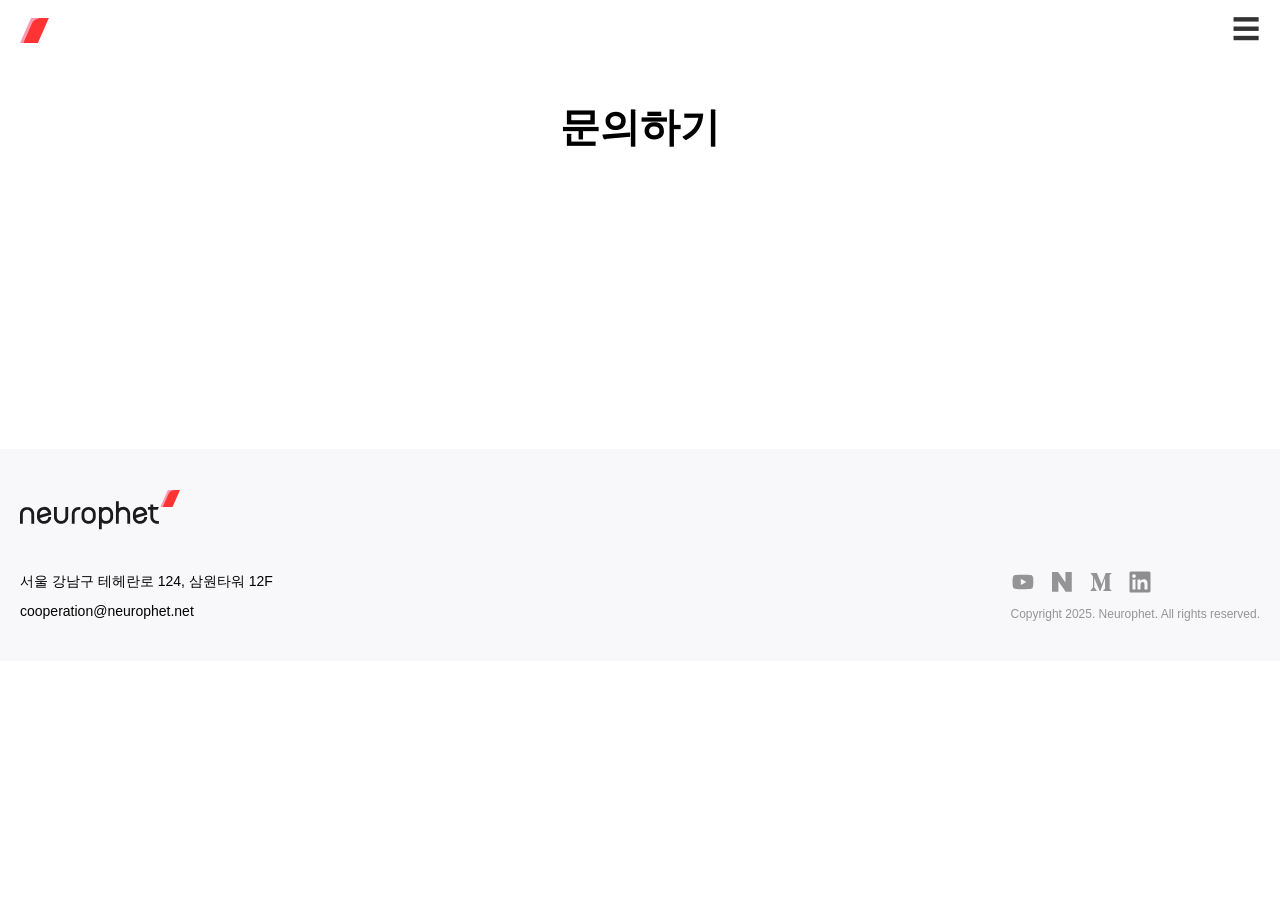
<file: contact.html>
<!DOCTYPE html>
<html lang="ko">
<head>
    <meta charset="UTF-8">
    <meta name="viewport" content="width=device-width, initial-scale=1.0, maximum-scale=1.0, user-scalable=no">
    <meta property="og:title" content="뉴로핏"> 
    <meta property="og:image" content="https://i.ibb.co/spHZCmcQ/og.png">
    <meta property="og:description" content="2016년에 설립된 뉴로핏은 인공지능(AI) 기술 기반으로 ‘진단, 치료 가이드, 치료’ 전 주기에 걸친 뇌 영상 분석 솔루션 및 치료 의료기기를 연구 개발하는 전문기업입니다.">
    <link rel="icon" href="images/favicon.svg">
    <title>문의하기 - 뉴로핏</title>
    <link rel="stylesheet" href="styles.css?v=1">
</head>
<body>

<header class="navbar">
  <div class="navbar-container">
    <a href="index.html" class="logo-link">
      <img src="images/favicon.svg" alt="로고" class="logo" />
    </a>
    <button class="menu-toggle" id="menuToggle" aria-label="메뉴 열기">
  &#9776;  <!-- 햄버거 아이콘 -->
</button>
  </div>
  <nav class="nav-menu" id="navMenu">
    <a href="index.html">메인</a>
    <a href="index.html#login" onclick="alert('메인 페이지로 돌아갑니다.');">보유주수 확인</a>
    <a href="contact.html" class="red-text">문의하기</a>
  </nav>
</header>



<!-- 페이지 제목 섹션 -->
<section class="page-title">
  <h1>문의하기</h1>
</section>

<!-- Tally 폼 섹션 -->
<section class="tally-section">
  <div class="tally-container">
    <!-- Tally 위젯 스크립트 (한 번만 로드하면 됩니다) -->
    <script async src="https://tally.so/widgets/embed.js"></script>

    <!-- 실제 폼을 삽입하는 iframe -->
    <iframe
      data-tally-src="https://tally.so/embed/npNdyJ?alignLeft=1&hideTitle=1&transparentBackground=1&dynamicHeight=1"
      width="100%"
      frameborder="0"
      marginheight="0"
      marginwidth="0"
      title="문의하기 폼">
    </iframe>
  </div>
</section>




<footer class="footer">
  <!-- 로고는 단독 상단 -->
<div class="footer-logo-wrap">
  <a href="index.html">
    <img src="images/logo.svg" alt="Neurophet Logo" class="footer-logo" />
  </a>
</div>

  <!-- 그 아래 좌우 2단 구성 -->
  <div class="footer-content">
    <div class="footer-left">
      <address class="footer-address">
        서울 강남구 테헤란로 124, 삼원타워 12F<br />
      </address>
      <a href="mailto:cooperation@neurophet.net" class="footer-email">cooperation@neurophet.net</a>
    </div>

    <div class="footer-right">
      <div class="footer-icons">
        <a href="https://www.youtube.com/channel/UC9nUVNLs8wjntDPT1yKIE3Q?view_as=subscriber" target="_blank" rel="noopener noreferrer">
          <img src="images/youtube.svg" alt="youtube" />
        </a>
        <a href="https://blog.naver.com/neurophet" target="_blank" rel="noopener noreferrer">
          <img src="images/naver.svg" alt="naver" />
        </a>
        <a href="https://instagram.com" target="_blank" rel="noopener noreferrer">
          <img src="images/medium.svg" alt="medium" />
        </a>
        <a href="https://linkedin.com/company/neurophet" target="_blank" rel="noopener noreferrer">
          <img src="images/linked.svg" alt="LinkedIn" />
        </a>
      </div>
      <p class="footer-text">Copyright 2025. Neurophet. All rights reserved.</p>
    </div>
  </div>
</footer>

<script src="script.js"></script>
    </body>
</html>
</file>
<file: styles.css>
* {
    margin: 0;
    padding: 0;
    box-sizing: border-box;
  }

@font-face {
    font-family: 'Pretendard-Regular';
    src: url('https://fastly.jsdelivr.net/gh/Project-Noonnu/noonfonts_2107@1.1/Pretendard-Regular.woff') format('woff');
    font-weight: 400;
    font-style: normal;
}
  
  body, html {
    overflow-x: hidden; /* 모바일 슬라이드 여백 방지 */
    margin: 0;
    padding: 0;
    font-family: 'Pretendard', Arial, sans-serif;
    scroll-behavior: smooth;
  }



  /* 상단 네비게이션 바 */
.navbar {
    position: fixed;
    top: 0;
    width: 100%;
    height: 60px;
    background-color: white;
    z-index: 1000;
}

.navbar-container {
    height: 100%;
    margin: 0 auto;
    display: flex;
    align-items: center;
    padding: 0 20px;
}

/* 로고 이미지 */
.logo {
    height: 29px;
    width: auto;
    z-index: 10000;  
}

/* 로고를 클릭할 수 있도록 */
.logo-link {
    display: flex;
    align-items: center;
    text-decoration: none;
}

/* 햄버거 버튼 */
.menu-toggle {
  background: none;
  border: none;
  font-size: 28px;
  cursor: pointer;
  color: #333;
  margin-left: auto;
  z-index: 10000;    
  position: relative; 
}

/* 기본 숨김 상태 */
.nav-menu {
  position: fixed;
  top: 0;
  right: 0;
  width: 0;           /* 초기엔 숨김 */
  height: 100vh;
  background-color: #fff;
  overflow-x: hidden;
  transition: width 0.3s ease;
  display: flex;
  flex-direction: column;
  align-items: center;
  padding-top: 60px; /* navbar 높이만큼 패딩 */
  box-shadow: -4px 0 12px rgba(0,0,0,0.2);
  z-index: 9999;
}

/* 열릴 때 */
.nav-menu.show {
  width: 100vw;       /* 화면 전체 너비로 확장 */
}

/* 메뉴 링크 스타일 */
.nav-menu a {
  font-size: 1.3rem;  /* 큼직한 글씨 */
  font-weight: 700 !important;
  padding: 20px 50px;
  color: #000000;
  text-decoration: none;
  width: 100%;
  text-align: left;
  border-bottom: 1px solid #eee;
}

.nav-menu a:last-child {
  border-bottom: none;
}

.close-icon {
  font-weight: 500 !important;
  font-family: 'Roboto', sans-serif !important;
  font-size: 32px;
  line-height: 1;
  display: inline-block;
}

.nav-menu a.red-text {
  color: #d90833;          /* 기본 빨간 글씨 */
  transition: color 0.3s ease;
}

.nav-menu a.red-text:hover {
  color: #a70a2a;          /* 호버 시 좀 더 진한 빨간 */
}





/* 메인 히어로 섹션 */
.main-hero {
    display: flex;
    flex-direction: column;
    justify-content: center;
    align-items: center;
    text-align: center;
    padding: 100px 20px 40px; /* 상단 바 밑으로 여백 */
}

/* 두 줄 텍스트 공통 스타일 */
.hero-line {
    font-size: 3rem;
    font-weight: 800;
    margin: 10px 0;
    line-height: 0.6;
}

/* 1줄 색상 */
.hero-line-1 {
    color: #000000; /* 진한 회색 또는 검정 */
}

/* 2줄 색상 */
.hero-line-2 {
    color: #d90833; /* 블루 계열 (원하시면 변경 가능) */
}



.video-section {
    width: 100%;
    height: 450px;
    background-color: #ffffff;
    display: flex;
    justify-content: center;
    align-items: center;
    overflow: hidden;
    position: relative;
}

.main-video {
    min-width: 100%;
    min-height: 100%;
    object-fit: cover;
}



.login-section {
  background-color: #222a35;
  color: #ddd5ca;
  padding: 40px 20px;
  text-align: center;
}

.login-title-box {
  margin-bottom: 30px;
}

.login-title {
  font-size: 2.5rem;
  font-weight: 700;
  margin-bottom: 20px;
}


/* 변수로 li 높이 지정 (선택) */
:root {
  --li-height: 2.6rem;
}

/* 보이는 영역: 4개 아이템 높이 */
.scroll-text-wrapper {
  height: calc(var(--li-height) * 4);
  overflow: hidden;
  position: relative;
  margin-bottom: 40px;
  -webkit-mask-image: linear-gradient(
    to bottom,
    rgba(0,0,0,1) 60%,
    rgba(0,0,0,0) 100%
  );
  mask-image: linear-gradient(
    to bottom,
    rgba(0,0,0,1) 60%,
    rgba(0,0,0,0) 100%
  );
}


/* 슬라이드할 리스트 */
.scroll-text-list {
  list-style: none;
  padding: 0;
  margin: 0;
  transition: transform 0.5s cubic-bezier(0.4, 0, 0.2, 1);
  transform: translateY(0);
  will-change: transform;
}

/* 각 아이템 */
.scroll-text-list li {
  height: var(--li-height);
  line-height: var(--li-height);
  text-align: center;
  font-size: 1.9rem;
  color: #4e555d;
  font-weight: 500;
}

/* 강조된(하이라이트) 아이템 */
.scroll-text-list li.active {
  color: #ffffff;
  font-size: 1.9rem;
  font-weight: 500;
}



/* 기본 입력 요소들 스타일 예시 (추가 필요 시 수정 가능) */
.input-container {
  margin-bottom: 20px;
  text-align: left;
  max-width: 400px;
  margin-left: auto;
  margin-right: auto;
}

.input-label {
  display: block;
  margin-bottom: 8px;
  font-weight: 600;
  font-size: 1.2rem;
}

.input-field {
  width: 100%;
  padding: 10px 12px;
  font-size: 1.1rem;
  border-radius: 6px;
  border: none;
  background-color: #222;
  color: white;
}

.checkbox-container {
  display: flex;
  align-items: center;
  justify-content: center;
  margin-bottom: 20px;
}

.checkbox {
  margin-right: 10px;
}

.checkbox-text {
  font-size: 0.9rem;
}

.submit-btn {
  background-color: #d90833;
  color: white;
  margin-top: 10px;
  padding: 12px 32px;
  font-size: 1rem;
  font-weight: 400;
  border: none;
  border-radius: 6px;
  cursor: pointer;
}





/* --- 뉴스 섹션 전체 --- */
.news-section {
  padding: 20px 30px;
  max-width: 100%;  /* 원하는 최대 너비 */
  margin: 0 auto;
  background-color: #222a35;
  color: #fff;
}

/* 헤더: 좌측 정렬 */
.news-header {
  text-align: left;
  margin-bottom: 40px;
}

/* 작은 빨강 글씨 */
.news-label {
  display: block;
  font-size: 0.875rem;
  font-weight: 600;
  color: #d90833;
  margin-bottom: 8px;
}

/* 큰 제목: 두 줄, 굵음 */
.news-title {
  font-size: 2rem;
  font-weight: 500;
  line-height: 1.2;
  margin: 0;
  color: #ffffff;
}

/* 설명문: 작은 흰 글씨 */
.news-description {
  font-size: 0.9rem;
  color: #ddd5ca;
  font-weight: 200;
  margin-top: 12px;
  line-height: 1.3;
}

.news-list {
  display: grid;
  grid-template-columns: repeat(auto-fill, minmax(300px, 1fr));
  justify-content: center; /* 1fr이 남아도 칸은 가운데로 묶어서 보여줌 */
  gap: 24px;
  border-top: 1px solid #444;
  padding-top: 24px;
}

/* 링크 전체 영역을 블록 처리 */
.news-item a {
  display: flex;
  gap: 16px;
  align-items: flex-start;
  text-decoration: none;
  transition: background-color 0.3s, color 0.3s;
  padding: 8px;
  border-radius: 4px;
}

/* 기본 상태: 약간 어두운 배경 */

/* 이미지에도 부드러운 전환 */
.news-item img {
  width: 80px;
  height: 60px;
    border-radius: 4px;
  object-fit: cover;
  transition: transform 0.3s;
}

/* 제목/날짜 전환 */
.news-content h3,
.news-content time {
  transition: color 0.3s;
}

.news-item a:hover img,
.news-item a:active img {
  transform: scale(1.02);
}

.news-item a:hover .news-content h3,
.news-item a:active .news-content h3 {
  color: #d90833; /* 예: 노란 강조색 */
}

.news-item a:hover .news-content time,
.news-item a:active .news-content time {
  color: #fff; /* 날짜도 밝게 */
}


/* 제목/날짜 컨텐츠 */
.news-content h3 {
  font-size: 1rem;
  color: #ffffff;
  margin: 0 0 8px;
  line-height: 1.4;
}

.news-content time {
  font-size: 0.79rem;
  color: #bbb;
}





/* --- 솔루션 섹션 --- */
.solution-section {
  padding: 60px 30px;
  background-color: #ffffff;
}

.solution-header {
  text-align: left;
  margin-bottom: 40px;
}

.solution-label {
  display: block;
  font-size: 0.875rem;
  font-weight: 600;
  color: #d90833;
  margin-bottom: 8px;
}

.solution-title {
  font-size: 2rem;
  font-weight: 500;
  line-height: 1.2;
  margin: 0;
  color: #000000;
}

.solution-description {
  font-size: 0.9rem;
  color: #4f4f4f;
  font-weight: 200;
  margin-top: 12px;
  line-height: 1.3;
}

/* --- 솔루션 아이템 --- */
.solution-list {
  display: flex;
  flex-direction: column;
  gap: 24px;
}

.solution-item {
  display: flex;
  justify-content: space-between;
  align-items: stretch; /* 이미지 높이 맞추기 위해 stretch */
  background-color: #f8f8fa;
  border-radius: 8px;
  height: 120px; /* 또는 원하는 고정 높이 */
  transition: background-color 0.3s, transform 0.3s;
}

.solution-item:hover {
  background-color: #eeeeee;
  transform: scale(1.01);
}

.solution-text {
  max-width: 60%;
  padding: 20px;
}

.solution-text h3 {
  font-size: 1.2rem;
  font-weight: 700;
  margin: 0 0 6px;
  color: #0f1014;
}

.solution-text p {
  font-size: 0.85rem;
  color: #616161;
  line-height: 1.5;
  margin: 0;
}

.solution-item img {
  height: 100%;         /* 부모 높이에 꽉 차게 */
  width: auto;          /* 가로는 비율 유지 */
  object-fit: cover;
  border-radius: 6px;
  transition: transform 0.3s;
}

.solution-item:hover img {
  transform: scale(1.05);
}



/* --- 협력사 섹션 --- */
.partner-section {
  padding: 60px 30px;
  background-color: #ffffff;
  overflow-x: hidden;
  /* 협력사 섹션 배경이 흰색이라면 텍스트/버튼 색 별도 지정해주세요 */
}

/* 컨테이너: 버튼과 뷰포트 가로 정렬 */
.partner-container {
  display: flex;
  align-items: center;
  position: relative;
}

/* 뷰포트: 넘친 부분 숨김 */
.partner-viewport {
  overflow-x: hidden;
  max-width: 100vw;
  position: relative;
}

.partner-header {
  display: flex;
  justify-content: space-between;
  align-items: center;
  margin-top: 16px;
  margin-bottom: 16px;
}

.partner-btn {
  background: none;
  border: none;
  padding: 0;
  outline: none;
  box-shadow: none;
  display: flex;
  align-items: center;
  justify-content: center;
  width: 25px;
  height: 25px;
  cursor: pointer;
}

.partner-btn img {
  width: 100%;
  height: 100%;
  object-fit: contain;  /* 비율 유지하며 꽉 차게 */
}

.partner-btn-wrap {
  display: flex;
  gap: 8px;
}

.partner-btn.disabled {
  opacity: 0.5;
  pointer-events: none;
}

/* 리스트: 플렉스 + gap */
.partner-list {
  display: flex;
  gap: 12px;                /* 아이템 간격 */
  transition: transform 0.5s ease;
}

/* 데스크탑: 6개 보이기 ⇒ (100% - 5*12px) / 6 */
.partner-item {
  box-sizing: border-box;
  flex: 0 0 calc((100% - 60px) / 6);  /* 데스크탑: 6개 */
  display: flex;
  flex-direction: column;
  align-items: center;
  text-align: center;
  padding: 0;
}

.partner-item .logo-box {
  width: 100%;
  aspect-ratio: 1 / 1;  /* 정사각형 유지 */
  background-color: #f0f0f0;
  display: flex;
  align-items: center;
  justify-content: center;
  padding: 8px;
  box-sizing: border-box;
}

/* 이미지 사이즈 제한 */
.partner-item img {
  max-height: 60%;
  max-width: 80%;
  object-fit: contain;
}

/* 설명 텍스트 */
.partner-item p {
  margin: 8px 0 0;
  font-size: 0.8rem;
  color: #666;
  padding: 0 4px;
  box-sizing: border-box;
}

/* 모바일: 3개 보이기 + 간격 재계산 */
@media (max-width: 600px) {
  .partner-item {
    flex: 0 0 calc((100% - 24px) / 3);
  }
}



.event-section {
  padding: 20px 30px;
  max-width: 100%;  /* 원하는 최대 너비 */
  margin: 0 auto;
  background-color: #f8f8fa;
  color: #000000;
  
}

.event-header {
  display: flex;
  justify-content: space-between;
  align-items: center;
  margin-bottom: 20px;
}
.event-title {
  font-size: 2rem;
  font-weight: 800;
  text-align: left;
}

.description-and-buttons {
  display: flex;
  justify-content: space-between; /* 좌우 배치 유지 */
  align-items: flex-start;        /* 상단 정렬로 바꾸기! (기본은 center였음) */
  gap: 16px;
  margin-bottom: 30px;
}

.event-buttons {
  display: flex;
  gap: 8px;
  margin-top: auto;  /* 가장 핵심! 버튼을 컨테이너 높이 끝으로 밀기 */
}

.event-btn {
  background: none;
  border: none;
  padding: 0;
  outline: none;
  box-shadow: none;
  display: flex;
  align-items: center;
  justify-content: center;
  width: 25px;
  height: 25px;
  cursor: pointer;
}

.event-btn img {
  width: 100%;
  height: 100%;
  object-fit: contain;
}

.event-btn.disabled {
  opacity: 0.5;           /* 불투명도 조절 */
  pointer-events: none;   /* 클릭 방지 */
  cursor: default;        /* 커서 변경 */
}

.event-viewport {
  overflow: hidden;
}
.event-list {
  display: flex;
  gap: 16px;
  transition: transform 0.5s ease;
}
.event-item {
  flex: 0 0 calc((100% - 32px) / 3);
  background-color: #ffffff;
  border-radius: 12px;
  overflow: hidden;
  display: flex;
  flex-direction: column;
  height: 300px;
}
.event-img {
  height: 50%;
  overflow: hidden;
}
.event-img img {
  width: 100%;
  height: 100%;
  object-fit: cover;
}
.event-info {
  padding: 12px;
  display: flex;
  flex-direction: column;
  justify-content: flex-start;
  height: 50%;
}
.event-title-main {
  font-size: 20px;
  font-weight: 700;
    margin-top: 20px;
  margin-bottom: 40px;
}
.event-subtext {
  font-size: 15px;
  font-weight: 400;
  color: #525252;
  margin-bottom: 10px;
}
.event-tag {
  font-size: 12px;
  background-color: #ffffff;
  padding: 4px 8px;
  border-radius: 6px;
  font-weight: 200;
  color: #707070;
  border: 1px solid #dddddd; /* 회색 계열 실선 테두리 */
  align-self: flex-start;
  text-align: center;
}

@media (max-width: 768px) {
  .event-item {
    flex: 0 0 calc((100% - 16px) / 2);
  }
}

@media (max-width: 480px) {
  .event-item {
    flex: 0 0 100%;
  }
}



.footer {
  background-color: #f8f8fa;
  color: #eee;
  padding: 40px 20px;
  font-size: 14px;
}

.footer-logo-wrap {
  text-align: left;
  margin-bottom: 30px;
}

.footer-logo {
  width: 160px;
}

.footer-content {
  display: flex;
  justify-content: space-between;
  flex-wrap: wrap;
  gap: 20px;
}

.footer-left {
  max-width: 300px;
}

.footer-address {
  font-style: normal;
  line-height: 1.6;
  margin-bottom: 10px;
  color: #000000;
}

.footer-email {
  color: #000000;
  text-decoration: none;
}

.footer-email:hover {
  text-decoration: underline;
}

.footer-right {
  text-align: right;
  max-width: 300px;
}

.footer-icons {
  display: flex;
  gap: 15px;
  margin-bottom: 10px;
}

.footer-icons img {
  width: 24px;
  height: 24px;
  transition: filter 0.3s ease;
}

.footer-icons a:hover img {
  filter: brightness(0) invert(0.6);
}

.footer-text {
  font-size: 12px;
  color: #959597;
}





.hero-section {
  margin-top: 60px; /* navbar 높이와 똑같이 맞춰야 함 */
  position: relative;
  width: 100%;
  height: 250px;
  background-image: url('images/SubtopSolution_img_04.png');
  background-size: cover;
  background-position: center;
}

.hero-overlay {
  background-color: rgba(0, 0, 0, 0.4);
  height: 100%;
  display: flex;
  align-items: center;
  justify-content: center;
  color: white;
}

.hero-overlay h1 {
  color: #fff;
  font-size: 2rem;
  font-weight: bold;
  text-align: center;
}



.neurophet-section {
  background-color: #222a35;
  color: white;
  text-align: center;
  padding: 90px 20px;
  position: relative; /* 자식의 absolute 기준점 */
  overflow: visible;   /* 이미지가 섹션을 벗어나 보일 수 있도록 */
}

.section-transition {
  position: absolute;
  bottom: 0px; /* ↓ 조절 가능: 얼마나 걸칠지 */
  left: 0;
  width: 100%;
  z-index: 10;
}

.section-transition img {
  width: 100%;
  display: block;
}

.title-mid {
  font-size: 24px;
  margin-bottom: 8px;
  font-weight: 600;
}

.title-large {
      color: #4c72c5;
  font-size: 36px;
  font-weight: 800;
  margin-bottom: 12px;
}

.title-small {
  font-size: 18px;
    font-weight: 600;
  margin-bottom: 8px;
}

.title-xsmall {
      font-weight: 200;
  font-size: 14px;
  margin-bottom: 24px;
  line-height: 1.5;
}

.tag-boxes {
      font-weight: 200;
  display: flex;
  justify-content: center;
  flex-wrap: wrap;
  gap: 12px;
  margin-bottom: 30px;
}

.tag-line {
  display: flex;
  align-items: center;
  gap: 12px;
  color: white;
  font-size: 12px;
}

.tag-gray {
  background-color: #44546a;
  color: white;
  padding: 6px 12px;
  border-radius: 4px;
  font-size: 12px;
  font-weight: bold;
  white-space: nowrap;
  display: flex;
  align-items: center;
  justify-content: center;
        font-weight: 500;
}

.tag-line-link {
  text-decoration: none;
}

.tag-line-link:hover .tag-gray,
.tag-line-link:hover span {
  text-shadow: 0 0 5px rgba(255, 255, 255, 0.5);
  transition: all 0.3s ease;
}

.grid-outline-boxes {
  display: flex; /* grid 대신 flex로 변경 */
  flex-wrap: wrap;
  gap: 12px;
  margin-bottom: 30px;
  justify-content: center; /* 필요 시 가운데 정렬 */
}

.outline-box {
  border: 1px solid white;
  padding: 6px 10px;
  font-size: 11px;
  border-radius: 3px;
  white-space: nowrap;     /* 줄바꿈 금지 */
  overflow: hidden;        /* 넘친 내용 숨김 */
  text-overflow: clip;     /* 말줄임표도 없이 그냥 잘림 */
  display: inline-block;
}

.footnote {
  font-size: 12px;
  opacity: 0.6;
        font-weight: 200;
}



.user-info-section {
  display: flex;
  flex-direction: column;
  gap: 20px;
}

.info-block {
  display: flex;
  align-items: flex-start;
  gap: 20px;
}

.info-block .icon {
  display: flex;
  align-items: center; /* ✅ 아이콘 내부도 수직 정렬 */
}

.info-block .icon img {
  width: 34px;
  height: auto;
}

.info-block .info-text h3 {
  margin: 0 0 17px 0;
  font-size: 1.3rem;
  font-weight: 700;
  transform: translateY(4px); /* 살짝 아래로 */
  color: #4c72c5;
}

.info-text p {
  margin: 0 0 12px 0; /* 아래쪽에만 간격 */
}

.label {
  display: inline-block;
  font-weight: 600;
  font-size: 1.1rem;
  margin-bottom: 5px;
}

.value {
  font-weight: 400;
  font-size: 1rem;
  line-height: 1.3;
  color: rgba(255, 255, 255, 0.8);
}



.point-section {
  padding: 60px 20px;
  background-color: #f9f9f9;
}

.point-block {
  margin: 0 auto 80px auto;
  text-align: left;
}

.point-label {
  color: #d60000;
  font-size: 0.9rem;
  font-weight: 600;
  margin-bottom: 10px;
}

.point-title {
  font-size: 1.5rem;
  font-weight: 700;
  color: #000000;
  margin-bottom: 25px;
}

.point-image {
  width: 100%;
  max-width: 500px;
  height: auto;
  margin-bottom: 20px;
}

.point-subtitle {
  font-size: 1.1rem;
  font-weight: 700;
  color: #000000;
  margin-bottom: 10px;
}

.point-desc {
  font-size: 0.9rem;
  color: #222;
  line-height: 1.4;
  margin-bottom: 30px;
}

.point-divider {
  border: none;
  border-top: 1px solid #ccc;
  width: 100%;
  margin-top: 40px;
}


/* 초기 상태: 아래로 살짝 내려가고, 투명 */
.reveal {
  opacity: 0;
  transform: translateY(30px);
  transition: opacity 0.6s ease-out, transform 0.6s ease-out;
}

/* 활성화 시: 원래 위치, 투명도 1 */
.reveal.visible {
  opacity: 1;
  transform: translateY(0);
}





.page-title {
  margin-top: 40px;
  background-color: #fff;   /* 흰 배경 */
  padding: 60px 20px;       /* 위아래 60px, 좌우 20px */
  text-align: center;       /* 가운데 정렬 */
}

.page-title h1 {
  margin: 0;
  font-size: 2.5rem;        /* 원하는 크기로 조정 */
  font-weight: 700;         /* 적당히 굵게 */
  color: #000;              /* 검정 텍스트 */
}



.tally-section {
  background-color: #ffffff; /* 은은한 배경색 (선택) */
  padding: 40px 20px;
}

.tally-container {
  margin: 0 auto;        /* 가운데 정렬 */
  width: 100%;
  padding: 0 20px;       /* 좌우 20px 여백 추가 */
}
</file>
